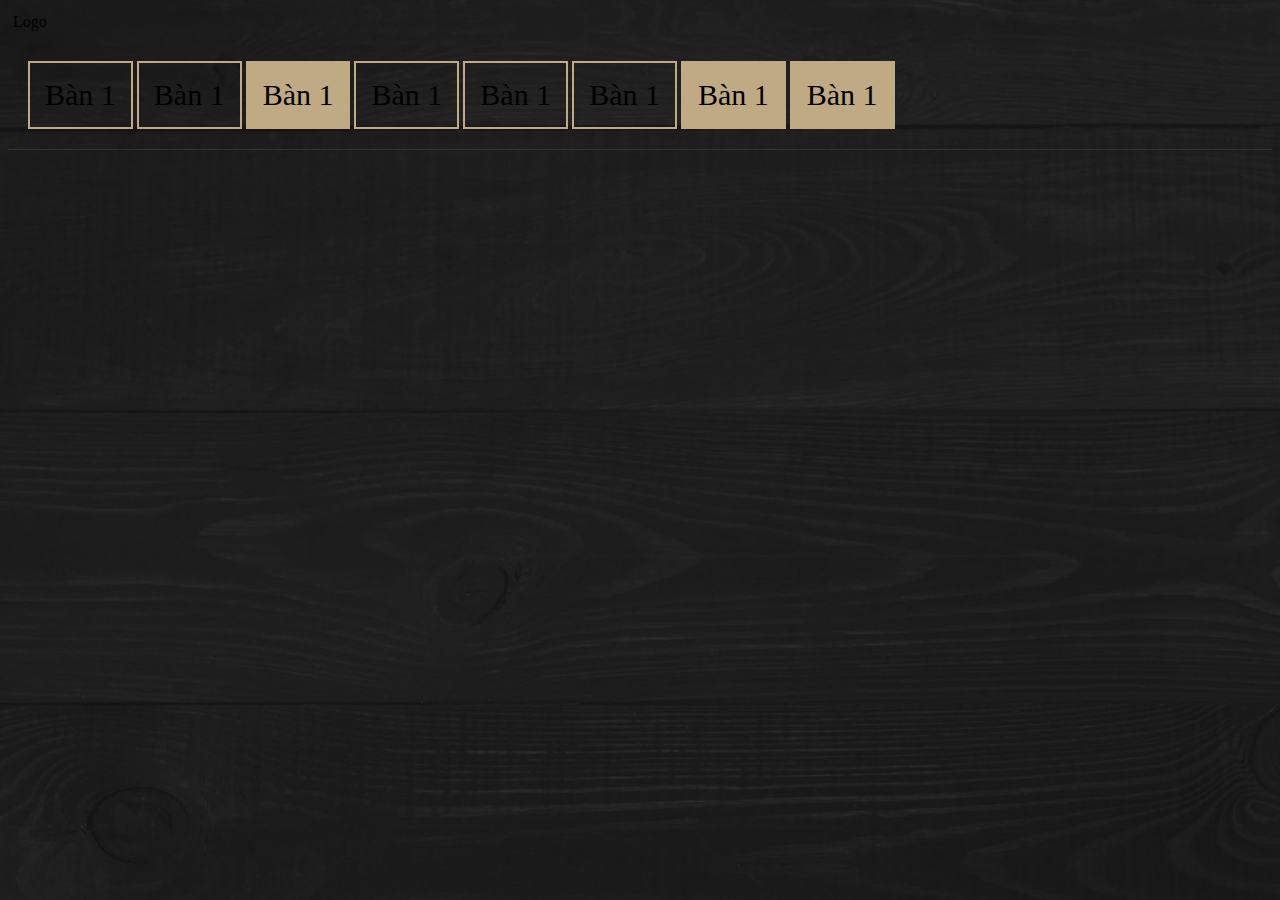
<file: include/css/test.html>
<!DOCTYPE html>
<html>
<head>
	<title>Coffee</title>
	<meta charset="utf-8">		
	<link rel="stylesheet" href="https://use.fontawesome.com/releases/v5.8.1/css/all.css" integrity="sha384-50oBUHEmvpQ+1lW4y57PTFmhCaXp0ML5d60M1M7uH2+nqUivzIebhndOJK28anvf" crossorigin="anonymous">
	<link rel="stylesheet" type="text/css" href="style.css">
	<meta name="viewport" content="width=device-width, initial-scale=1, maximum-scale=1, user-scalable=no">
</head>
<body>
<div class="menu">
	<div class="logo">
		Logo
	</div>
	<div class="right">
		<i class="fas fa-clipboard-list" title="Phục vụ"></i>
		<i class="fas fa-user" title="Tài khoản"></i>
		<i class="fas fa-power-off" title="Đăng xuất"></i>		
	</div>
</div>
	<div class="frameban">
		
			<div class="ban ban-trong">
				<div class="tenban">
					Bàn 1
				</div>
			</div>
			<div class="ban ban-trong">
				<div class="tenban">
					Bàn 1
				</div>
			</div>
			<div class="ban ban-ban">
				<div class="tenban">
					Bàn 1
				</div>
			</div>
			<div class="ban ban-trong">
				<div class="tenban">
					Bàn 1
				</div>
			</div>
			<div class="ban ban-trong">
				<div class="tenban">
					Bàn 1
				</div>
			</div>
			<div class="ban ban-trong">
				<div class="tenban">
					Bàn 1
				</div>
			</div>
			<div class="ban ban-ban">
				<div class="tenban">
					Bàn 1
				</div>
			</div>
			<div class="ban ban-ban">
				<div class="tenban">
					Bàn 1
				</div>
			</div>
		
	</div>

</body>
</html>
</file>
<file: include/css/style.css>
@import url('https://fonts.googleapis.com/css?family=Kanit:400,700&display=swap');
body {
  background-color: #000;
  background-image: url(../../include/slide_main_coffee2.jpg?id=2454);
  background-repeat: no-repeat;
  background-position: center;
  background-attachment: fixed;
  background-size: cover;
}

/* Webkit override Scrollbar with CSS3 */
body::-webkit-scrollbar {
width: 6px; height:8px;
}
body::-webkit-scrollbar-track {

}
body::-webkit-scrollbar-thumb {
  background: #242424;
  border-radius: 4px;
}
body::-webkit-scrollbar-thumb:window-inactive {
  background-color: #242424;
}

a {
  color: #111 !important;
}
.card {  
  padding: 0px;
  color: #fff;
  margin-bottom: 15px;
  
}

.card .header {  
  background: #242424aa;
  padding: 20px;
  color: #fff;
}

.card .header h2 {
  margin: 0;  
  font-weight: normal;
}

.card .body {
  padding: 20px;
  background: #242424aa;
}

.card .body .table {
  color: #fff;
}

.card .body .table a {
  color: #fff !important;
}
.hoadon {
  background-color: #ffffff;
  color: #333;
}

.hoadon .header {
  padding-left: 20px;
  padding-right: 20px;
  padding-top: 1px;
  border-bottom: 1px solid #c0aa83;
}

.hoaddon. .header h2 {
  font-family: 'Kanit', sans-serif;
}

.hoadon .body {
  background-color: #fff;
  padding: 20px;
}

.hoadon .body .form-group {
  /*margin: 0px !important;*/
}
.hoadon .body .form-control {
  background: #eee !important;
  border: none !important;

}

.form-control {
  background: #fff;
  border-radius: 0px;
  border: none;
  background: #fff !important;
  box-shadow: none !important;
}

.form-control:focus {
  outline: none;
  box-shadow: none !important;  
}

.bang {
  overflow-x: auto;  
}

input:focus {
  outline: none;
}

.btn {
  border-radius: 0px !important;
  margin-bottom: 4px;
}

.table-borderless tr {
  border: none !important;
}
.btn-default {
  background-color: #c0aa83 !important;
  border: 1px solid #c0aa83 !important;  
  transition: ease-in-out 0.5s;
  color: #000;
}

.btn-default:hover {
  background-color: #fff !important;
  border: 1px solid #c0aa83 !important;
  transition: ease-in-out 0.5s;
}

.btn-success {
  background-color: #306844 !important;
  border: 1px solid #306844 !important;
  transition: ease-in-out 0.5s;
}

.btn-success:hover {
  background-color: #fff !important;
  border: 1px solid #306844 !important; 
  color: #306844;
  transition: ease-in-out 0.5s;
}

.btn-danger {
  background-color: #800000 !important;
  border: #800000 solid 1px !important;
  transition: ease-in-out 0.5s;
}

.btn-danger:hover {
  background-color: #fff !important;
  border: #800000 solid 1px !important;
  color: #800000;
  transition: ease-in-out 0.5s;
}

.btn-warning {
  background-color: #B95304 !important;
  border: #B95304 solid 1px !important;
  transition: ease-in-out 0.5s;
}

.btn-warning:hover {
  background-color: #fff !important;
  border: #B95304 solid 1px !important;
  color: #B95304;
  transition: ease-in-out 0.5s;
}

.btn-info {
  background-color: #64BDE3 !important;
  border: #64BDE3 solid 1px !important;
  transition: ease-in-out 0.5s;
}

.btn-info:hover {
  background-color: #fff !important;
  border: #64BDE3 solid 1px !important;
  color: #64BDE3;
  transition: ease-in-out 0.5s;
}

.btn-info:hover {
  background-color: #fff !important;
  border: #242424 solid 1px !important;
  color: #242424;
  transition: ease-in-out 0.5s;
}

.btn-primary {
  background-color: #242424 !important;
  border: #242424 solid 1px !important;
  transition: ease-in-out 0.5s;
}

.btn-primary:hover {
  background-color: #fff !important;
  border: #242424 solid 1px !important;
  transition: ease-in-out 0.5s;
}

.btn-secondary {
  background-color: #fff !important;
  border: #fff solid 1px !important;
  transition: ease-in-out 0.5s;
  color: #333 !important;
}

.btn-secondary:hover {
  background-color: #fff !important;
  border: #242424 solid 1px !important;
  transition: ease-in-out 0.5s;
}

.menu {
  overflow: hidden;
  padding: 5px;  
}

.menu .right {
  float: right;
  color: #fff;  
}

.menu .right a {
  color: #fff !important;
}

.nutbam {
  cursor: pointer;
  display: inline-block;
  padding: 6px 12px;
  margin-bottom: 0;
  font-size: 14px;
  font-weight: normal;
  line-height: 1.42857143;
  text-align: center;
  white-space: nowrap;
  vertical-align: middle;
  cursor: pointer;
  -webkit-user-select: none;
  -moz-user-select: none;
  -ms-user-select: none;
  user-select: none;
  background-image: none;
  border: 1px solid transparent;  
  background-color: #c0aa83;
}

.tenkhuvuc {
  padding-left: 20px;
  padding-right: 20px;
  cursor: pointer;
}

.frameban {
  padding: 20px;
  border-bottom: 1px solid #333;
}

.ban {
  display: inline-block;
  padding: 15px;
  font-size: 30px;
  cursor: pointer;
  margin-top: 5px;  
}

.ban-ban {
  border: 2px solid #c0aa83;
  background-color: #c0aa83; 
}

.ban-trong {
  border: 2px solid #c0aa83;  
}

.icon-ban {
  display: inline-block;  
}

.content-ban {
  display: inline-block;
}

.nav-tabs > li.active > a,
.nav-tabs > li.active > a:hover,
.nav-tabs > li.active > a:focus {
  color: #fff !important;  
  background-color: transparent !important;
  border: none !important;
  border-bottom: 2px solid #A67C00 !important;
}

.nav-tabs > li > a:hover,
.nav-tabs > li > a:focus {
  color: #fff !important;  
  background-color: transparent !important;
  border: none !important;
  border-bottom: 2px solid #A67C00 !important;
}

@media (max-width: 575.98px) {
  .card {  
    padding: 0px;
    color: #fff;
    margin-left: -15px;
    margin-right: -15px;
  }

  .card .header {  
    background: #242424aa;
    padding: 5px;
    color: #fff;
  }

  .card .header h2 {
    margin: 0;  
    font-weight: normal;
  }

  .card .body {
    padding: 5px;
    background: #242424aa;
  }

  .card .body .table {
    color: #fff;
  }

  .hoadon {
    background-color: #ffffff;
    color: #333;
    margin-left: -15px;
    margin-right: -15px;
  }

  .hoadon .header {
    padding-left: 20px;
    padding-right: 20px;
    padding-top: 1px;
    border-bottom: 1px solid #c0aa83;
  }

  .hoaddon. .header h2 {
    font-family: 'Kanit', sans-serif;
  }

  .hoadon .body {
    background-color: #fff;
    padding: 20px;
  }

  .hoadon .body .form-group {
    margin: 0px !important;
  }
  .hoadon .body .form-control {
    background: #eee !important;
    border: none !important;

  }

  .frameban {
    padding: 5px;
    border-bottom: 1px solid #333;
  }

  .ban {
    display: inline-block;
    padding: 5px;
    font-size: 20px;
    cursor: pointer;
    margin-top: 5px;  
  }

  .tenkhuvuc {
    padding: 5px;
    cursor: pointer;
  }

  .tenkhuvuc h2 {
    margin: 0px !important;
    font-size: 20px;
  }

  .modal-body {
    padding: 0px !important;
  }
}

.onhaplieu {
  background-color: #fff;
  border-radius: 0px;
  border: none;
}

.nut-tron {
  border-radius: 50%;
  border: none;
  background: #fff;
  box-shadow: 0 2px 5px rgba(0, 0, 0, 0.16), 0 2px 10px rgba(0, 0, 0, 0.12);
}

.modal-title {
  font-family: 'Kanit', sans-serif;
  font-size: 30px;
}

.status {
  padding-top: 10px;
  padding-bottom: 10px;
  border-bottom: 1px solid #333;
}

.alert {
  border-radius: 0px !important;
}

.alert-success {
  background: #306844 !important;
  border: none !important;
  color: #fff;
}

.alert-info {
  background: #64BDE3 !important;
  border: none !important;
  color: #fff;
}

.alert-warning {
  background: #B95304 !important;
  border: none !important;
  color: #fff;
}

.alert-danger {
  background: #800000 !important;
  border: none !important;
  color: #fff;
}

/* admin */

.menu-admin {
  width: 300px;
  float: left;
  display: block;
  height: 100vh;
  top: 0px;
  position: fixed;
  margin-top: 0px;  
  overflow-y: auto; 
  transition: all 0.5s;
  background-color: #000;
  scrollbar-width: none; /*for firefox*/
}

@media only screen and (min-width: 1170px)
{
  .menu-admin {
    background: #00000099;
    height: 100vh;
    top: 0px;
  }
}

/* Webkit override Scrollbar with CSS3 */
.menu-admin::-webkit-scrollbar {
/*width: 6px; height:8px;*/
	display: none;
}
.menu-admin::-webkit-scrollbar-track {

}
.menu-admin::-webkit-scrollbar-thumb {
  background: #242424;
  border-radius: 4px;
}
.menu-admin::-webkit-scrollbar-thumb:window-inactive {
  background-color: #242424;
}

.menu-admin ul {
  list-style: none;
  padding: 0px;
}

.menu-admin ul li {
  list-style: none;
  display: block;
  padding-left: 15px;
  padding-right: 10px;
  padding-top: 10px;
  padding-bottom: 10px;
}

.menu-admin ul li:hover {
  background-color: #fff;
}

.menu-admin ul li:hover > a {
  color: #111 !important;
}

.menu-admin ul li a {
  color: #fff !important;
  text-decoration: none;
  cursor: pointer;
  font-weight: bold;
}

.menu-admin ul li.title-menu {
  color: #fff;
  background-color: #000;
}

.menu-admin ul li.menu-active {
  background-color: #fff;  
}

.menu-admin ul li.menu-active > a {
  color: #333 !important;
}

section.content {
  margin: 0px 15px 0 315px;
  -moz-transition: 0.5s;
  -o-transition: 0.5s;
  -webkit-transition: 0.5s;
  transition: 0.5s; }
@media only screen and (max-width: 921px){
  section.content {
  margin: 10px;
  }
}

.bar-icon {
  display: inline-block;
  color: #fff !important;
}

@media only screen and (min-width: 1170px) {
  .bar-icon {
    display: none;
  }
}

@media only screen and (max-width: 921px) {
  .menu-admin {
    
  }
}

.block-header {
  color: #fff;
}

.info-box {
  color: #fff;
  border: 2px solid #c0aa83;
  margin-bottom: 15px;
}

.info-box .icon {
  width: 80px;  
  display: inline-block;
  font-size: 40px;
  text-align: center;
  margin: 0px;
}

.info-box .content {
  display: inline-block;
  padding: 7px 10px;
}

.info-box .content .text {
  font-size: 13px;
}

.info-box .content .number {
  font-size: 26px;
}

/* admin menu */

.ls-closed .sidebar {
  margin-left: -300px; }

.ls-closed section.content {
  margin-left: 15px; }

.ls-closed .bars:after, .ls-closed .bars:before {
  font-family: 'Material Icons';
  font-size: 24px;
  position: absolute;
  top: 18px;
  left: 20px;
  margin-right: 10px;
  -moz-transform: scale(0);
  -ms-transform: scale(0);
  -o-transform: scale(0);
  -webkit-transform: scale(0);
  transform: scale(0);
  -moz-transition: all 0.3s;
  -o-transition: all 0.3s;
  -webkit-transition: all 0.3s;
  transition: all 0.3s; }

.ls-closed .bars:before {
  content: '\E5D2';
  -moz-transform: scale(1);
  -ms-transform: scale(1);
  -o-transform: scale(1);
  -webkit-transform: scale(1);
  transform: scale(1); }

.ls-closed .bars:after {
  content: '\E5C4';
  -moz-transform: scale(0);
  -ms-transform: scale(0);
  -o-transform: scale(0);
  -webkit-transform: scale(0);
  transform: scale(0); }

.ls-closed .navbar-brand {
  margin-left: 30px; }

.overlay-open .bars:before {
  -moz-transform: scale(0);
  -ms-transform: scale(0);
  -o-transform: scale(0);
  -webkit-transform: scale(0);
  transform: scale(0); }

.overlay-open .bars:after {
  -moz-transform: scale(1);
  -ms-transform: scale(1);
  -o-transform: scale(1);
  -webkit-transform: scale(1);
  transform: scale(1); }

  /* Left Sidebar & Overlay ====================== */
.overlay {
  position: fixed;
  cursor: pointer;
  top: 0;
  left: 0;
  right: 0;
  bottom: 0;
  background-color: rgba(0, 0, 0, 0.5);
  display: none;
  z-index: 10; }

.overlay-open .sidebar {
  margin-left: 0;
  z-index: 99999999; }

.sidebar {
  -moz-transition: all 0.5s;
  -o-transition: all 0.5s;
  -webkit-transition: all 0.5s;
  transition: all 0.5s;
  font-family: "Roboto", sans-serif;
  /*background: #fdfdfd;*/
  /*width: 300px;
  overflow: hidden;
  display: inline-block;
  height: calc(100vh - 70px);*/
  position: fixed;
  /*top: 70px;*/
  left: 0;
  -webkit-box-shadow: 2px 2px 5px rgba(0, 0, 0, 0.1);
  -moz-box-shadow: 2px 2px 5px rgba(0, 0, 0, 0.1);
  -ms-box-shadow: 2px 2px 5px rgba(0, 0, 0, 0.1);
  box-shadow: 2px 2px 5px rgba(0, 0, 0, 0.1);
  z-index: 11 !important; }
</file>
